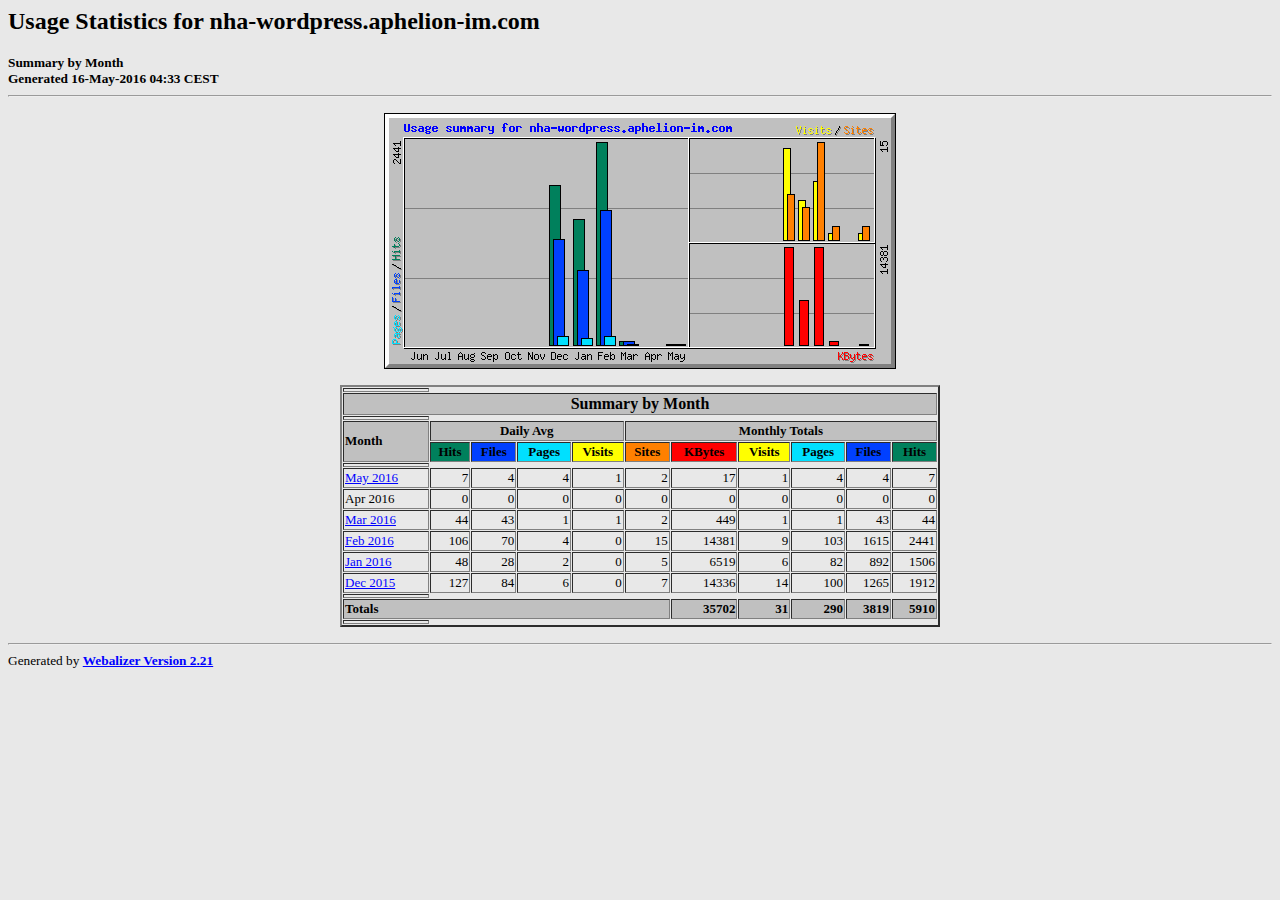
<file: nha-wordpress-v2-website-final/stats/index.html>
<!DOCTYPE HTML PUBLIC "-//W3C//DTD HTML 4.0 Transitional//EN">

<!-- Generated by The Webalizer  Ver. 2.21-02 -->
<!--                                          -->
<!-- Copyright 1997-2009  Bradford L. Barrett -->
<!--                                          -->
<!-- Distributed under the GNU GPL  Version 2 -->
<!--        Full text may be found at:        -->
<!--         http://www.webalizer.org         -->
<!--                                          -->
<!--  Give the power back to the programmers  -->
<!--   Support the Free Software Foundation   -->
<!--           (http://www.fsf.org)           -->
<!--                                          -->
<!-- *** Generated: 16-May-2016 04:33 CEST *** -->

<HTML lang="en">
<HEAD>
 <TITLE>Usage Statistics for nha-wordpress.aphelion-im.com - Summary by Month</TITLE>
</HEAD>

<BODY BGCOLOR="#E8E8E8" TEXT="#000000" LINK="#0000FF" VLINK="#FF0000">
<H2>Usage Statistics for nha-wordpress.aphelion-im.com</H2>
<SMALL><STRONG>
Summary by Month<BR>
Generated 16-May-2016 04:33 CEST<BR>
</STRONG></SMALL>
<CENTER>
<HR>
<P>
<IMG SRC="usage.png" ALT="Usage summary for nha-wordpress.aphelion-im.com" HEIGHT=256 WIDTH=512><P>
<TABLE WIDTH=600 BORDER=2 CELLSPACING=1 CELLPADDING=1>
<TR><TH HEIGHT=4></TH></TR>
<TR><TH COLSPAN=11 BGCOLOR="#C0C0C0" ALIGN=center>Summary by Month</TH></TR>
<TR><TH HEIGHT=4></TH></TR>
<TR><TH ALIGN=left ROWSPAN=2 BGCOLOR="#C0C0C0"><FONT SIZE="-1">Month</FONT></TH>
<TH ALIGN=center COLSPAN=4 BGCOLOR="#C0C0C0"><FONT SIZE="-1">Daily Avg</FONT></TH>
<TH ALIGN=center COLSPAN=6 BGCOLOR="#C0C0C0"><FONT SIZE="-1">Monthly Totals</FONT></TH></TR>
<TR><TH ALIGN=center BGCOLOR="#00805c"><FONT SIZE="-1">Hits</FONT></TH>
<TH ALIGN=center BGCOLOR="#0040ff"><FONT SIZE="-1">Files</FONT></TH>
<TH ALIGN=center BGCOLOR="#00e0ff"><FONT SIZE="-1">Pages</FONT></TH>
<TH ALIGN=center BGCOLOR="#ffff00"><FONT SIZE="-1">Visits</FONT></TH>
<TH ALIGN=center BGCOLOR="#ff8000"><FONT SIZE="-1">Sites</FONT></TH>
<TH ALIGN=center BGCOLOR="#ff0000"><FONT SIZE="-1">KBytes</FONT></TH>
<TH ALIGN=center BGCOLOR="#ffff00"><FONT SIZE="-1">Visits</FONT></TH>
<TH ALIGN=center BGCOLOR="#00e0ff"><FONT SIZE="-1">Pages</FONT></TH>
<TH ALIGN=center BGCOLOR="#0040ff"><FONT SIZE="-1">Files</FONT></TH>
<TH ALIGN=center BGCOLOR="#00805c"><FONT SIZE="-1">Hits</FONT></TH></TR>
<TR><TH HEIGHT=4></TH></TR>
<TR><TD NOWRAP><A HREF="usage_201605.html"><FONT SIZE="-1">May 2016</FONT></A></TD>
<TD ALIGN=right><FONT SIZE="-1">7</FONT></TD>
<TD ALIGN=right><FONT SIZE="-1">4</FONT></TD>
<TD ALIGN=right><FONT SIZE="-1">4</FONT></TD>
<TD ALIGN=right><FONT SIZE="-1">1</FONT></TD>
<TD ALIGN=right><FONT SIZE="-1">2</FONT></TD>
<TD ALIGN=right><FONT SIZE="-1">17</FONT></TD>
<TD ALIGN=right><FONT SIZE="-1">1</FONT></TD>
<TD ALIGN=right><FONT SIZE="-1">4</FONT></TD>
<TD ALIGN=right><FONT SIZE="-1">4</FONT></TD>
<TD ALIGN=right><FONT SIZE="-1">7</FONT></TD></TR>
<TR><TD NOWRAP><FONT SIZE="-1">Apr 2016</FONT></A></TD>
<TD ALIGN=right><FONT SIZE="-1">0</FONT></TD>
<TD ALIGN=right><FONT SIZE="-1">0</FONT></TD>
<TD ALIGN=right><FONT SIZE="-1">0</FONT></TD>
<TD ALIGN=right><FONT SIZE="-1">0</FONT></TD>
<TD ALIGN=right><FONT SIZE="-1">0</FONT></TD>
<TD ALIGN=right><FONT SIZE="-1">0</FONT></TD>
<TD ALIGN=right><FONT SIZE="-1">0</FONT></TD>
<TD ALIGN=right><FONT SIZE="-1">0</FONT></TD>
<TD ALIGN=right><FONT SIZE="-1">0</FONT></TD>
<TD ALIGN=right><FONT SIZE="-1">0</FONT></TD></TR>
<TR><TD NOWRAP><A HREF="usage_201603.html"><FONT SIZE="-1">Mar 2016</FONT></A></TD>
<TD ALIGN=right><FONT SIZE="-1">44</FONT></TD>
<TD ALIGN=right><FONT SIZE="-1">43</FONT></TD>
<TD ALIGN=right><FONT SIZE="-1">1</FONT></TD>
<TD ALIGN=right><FONT SIZE="-1">1</FONT></TD>
<TD ALIGN=right><FONT SIZE="-1">2</FONT></TD>
<TD ALIGN=right><FONT SIZE="-1">449</FONT></TD>
<TD ALIGN=right><FONT SIZE="-1">1</FONT></TD>
<TD ALIGN=right><FONT SIZE="-1">1</FONT></TD>
<TD ALIGN=right><FONT SIZE="-1">43</FONT></TD>
<TD ALIGN=right><FONT SIZE="-1">44</FONT></TD></TR>
<TR><TD NOWRAP><A HREF="usage_201602.html"><FONT SIZE="-1">Feb 2016</FONT></A></TD>
<TD ALIGN=right><FONT SIZE="-1">106</FONT></TD>
<TD ALIGN=right><FONT SIZE="-1">70</FONT></TD>
<TD ALIGN=right><FONT SIZE="-1">4</FONT></TD>
<TD ALIGN=right><FONT SIZE="-1">0</FONT></TD>
<TD ALIGN=right><FONT SIZE="-1">15</FONT></TD>
<TD ALIGN=right><FONT SIZE="-1">14381</FONT></TD>
<TD ALIGN=right><FONT SIZE="-1">9</FONT></TD>
<TD ALIGN=right><FONT SIZE="-1">103</FONT></TD>
<TD ALIGN=right><FONT SIZE="-1">1615</FONT></TD>
<TD ALIGN=right><FONT SIZE="-1">2441</FONT></TD></TR>
<TR><TD NOWRAP><A HREF="usage_201601.html"><FONT SIZE="-1">Jan 2016</FONT></A></TD>
<TD ALIGN=right><FONT SIZE="-1">48</FONT></TD>
<TD ALIGN=right><FONT SIZE="-1">28</FONT></TD>
<TD ALIGN=right><FONT SIZE="-1">2</FONT></TD>
<TD ALIGN=right><FONT SIZE="-1">0</FONT></TD>
<TD ALIGN=right><FONT SIZE="-1">5</FONT></TD>
<TD ALIGN=right><FONT SIZE="-1">6519</FONT></TD>
<TD ALIGN=right><FONT SIZE="-1">6</FONT></TD>
<TD ALIGN=right><FONT SIZE="-1">82</FONT></TD>
<TD ALIGN=right><FONT SIZE="-1">892</FONT></TD>
<TD ALIGN=right><FONT SIZE="-1">1506</FONT></TD></TR>
<TR><TD NOWRAP><A HREF="usage_201512.html"><FONT SIZE="-1">Dec 2015</FONT></A></TD>
<TD ALIGN=right><FONT SIZE="-1">127</FONT></TD>
<TD ALIGN=right><FONT SIZE="-1">84</FONT></TD>
<TD ALIGN=right><FONT SIZE="-1">6</FONT></TD>
<TD ALIGN=right><FONT SIZE="-1">0</FONT></TD>
<TD ALIGN=right><FONT SIZE="-1">7</FONT></TD>
<TD ALIGN=right><FONT SIZE="-1">14336</FONT></TD>
<TD ALIGN=right><FONT SIZE="-1">14</FONT></TD>
<TD ALIGN=right><FONT SIZE="-1">100</FONT></TD>
<TD ALIGN=right><FONT SIZE="-1">1265</FONT></TD>
<TD ALIGN=right><FONT SIZE="-1">1912</FONT></TD></TR>
<TR><TH HEIGHT=4></TH></TR>
<TR><TH BGCOLOR="#C0C0C0" COLSPAN=6 ALIGN=left><FONT SIZE="-1">Totals</FONT></TH>
<TH BGCOLOR="#C0C0C0" ALIGN=right><FONT SIZE="-1">35702</FONT></TH>
<TH BGCOLOR="#C0C0C0" ALIGN=right><FONT SIZE="-1">31</FONT></TH>
<TH BGCOLOR="#C0C0C0" ALIGN=right><FONT SIZE="-1">290</FONT></TH>
<TH BGCOLOR="#C0C0C0" ALIGN=right><FONT SIZE="-1">3819</FONT></TH>
<TH BGCOLOR="#C0C0C0" ALIGN=right><FONT SIZE="-1">5910</FONT></TH></TR>
<TR><TH HEIGHT=4></TH></TR>
</TABLE>
</CENTER>
<P>
<HR>
<TABLE WIDTH="100%" CELLPADDING=0 CELLSPACING=0 BORDER=0>
<TR>
<TD ALIGN=left VALIGN=top>
<SMALL>Generated by
<A HREF="http://www.webalizer.org/"><STRONG>Webalizer Version 2.21</STRONG></A>
</SMALL>
</TD>
</TR>
</TABLE>

<!-- Webalizer Version 2.21-02 (Mod: 13-Jan-2009) -->

</BODY>
</HTML>
</file>
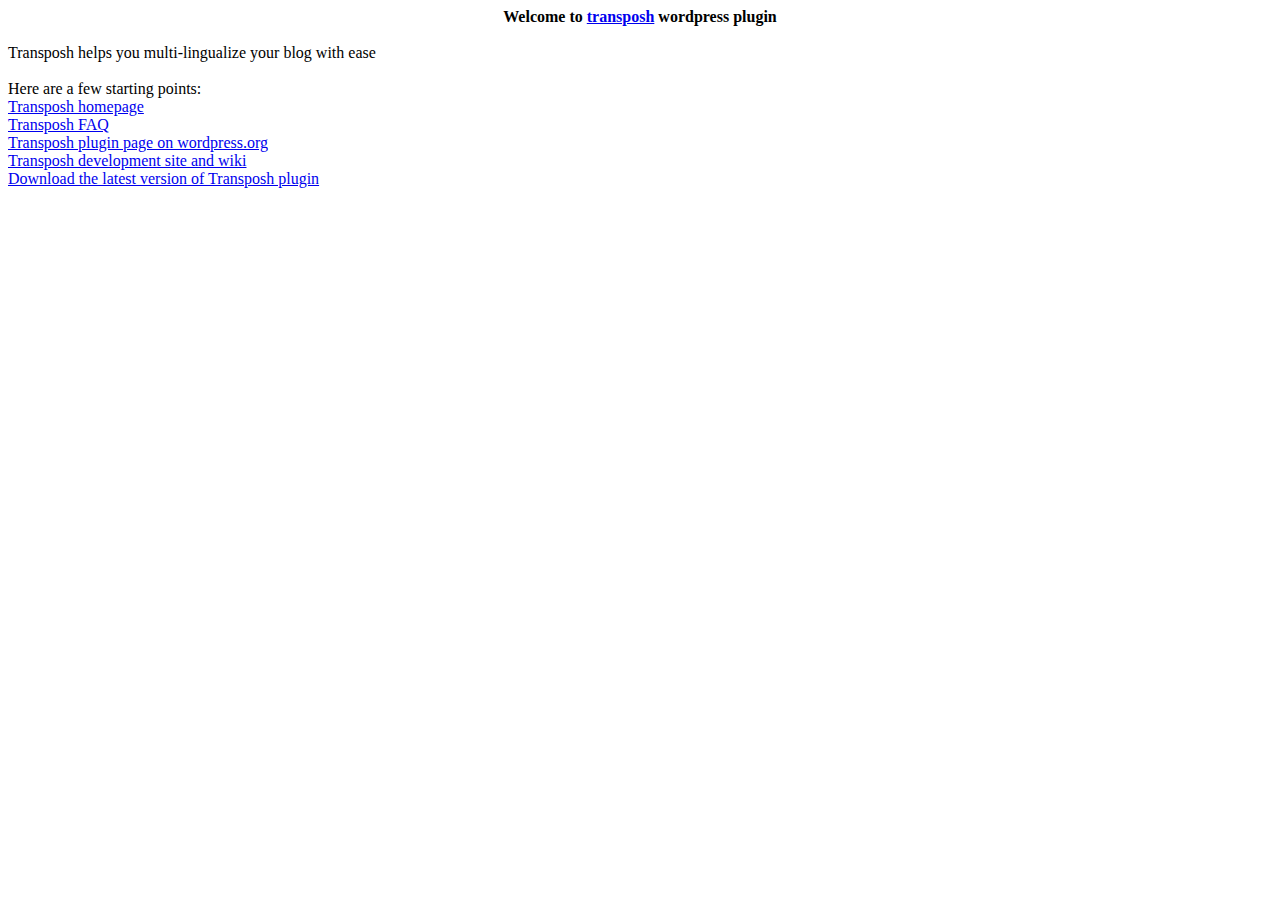
<file: nha-wordpress-v2-website-final/public_html/wp-content/plugins/transposh-translation-filter-for-wordpress/index.html>
<html>
<head>
    <title>Transposh plugin starter page</title>
</head>
<body>
	<div style="text-align: center;"><span style="font-weight: bold;">Welcome to <a href="http://transposh.org">transposh</a> wordpress plugin</span><br />
		</div><br />
        Transposh helps you multi-lingualize your blog with ease<br />
        <br />
	Here are a few starting points:<br />
	<a href="http://transposh.org">Transposh homepage</a><br />
	<a href="http://transposh.org/faq/">Transposh FAQ</a><br />
	<a href="http://wordpress.org/extend/plugins/transposh-translation-filter-for-wordpress/">Transposh plugin page on wordpress.org</a><br />
	<a href="http://trac.transposh.org">Transposh development site and wiki</a><br />
	<a href="http://wordpress.org/extend/plugins/transposh-translation-filter-for-wordpress/">Download the latest version of Transposh plugin</a>

</body>
</html>
</file>
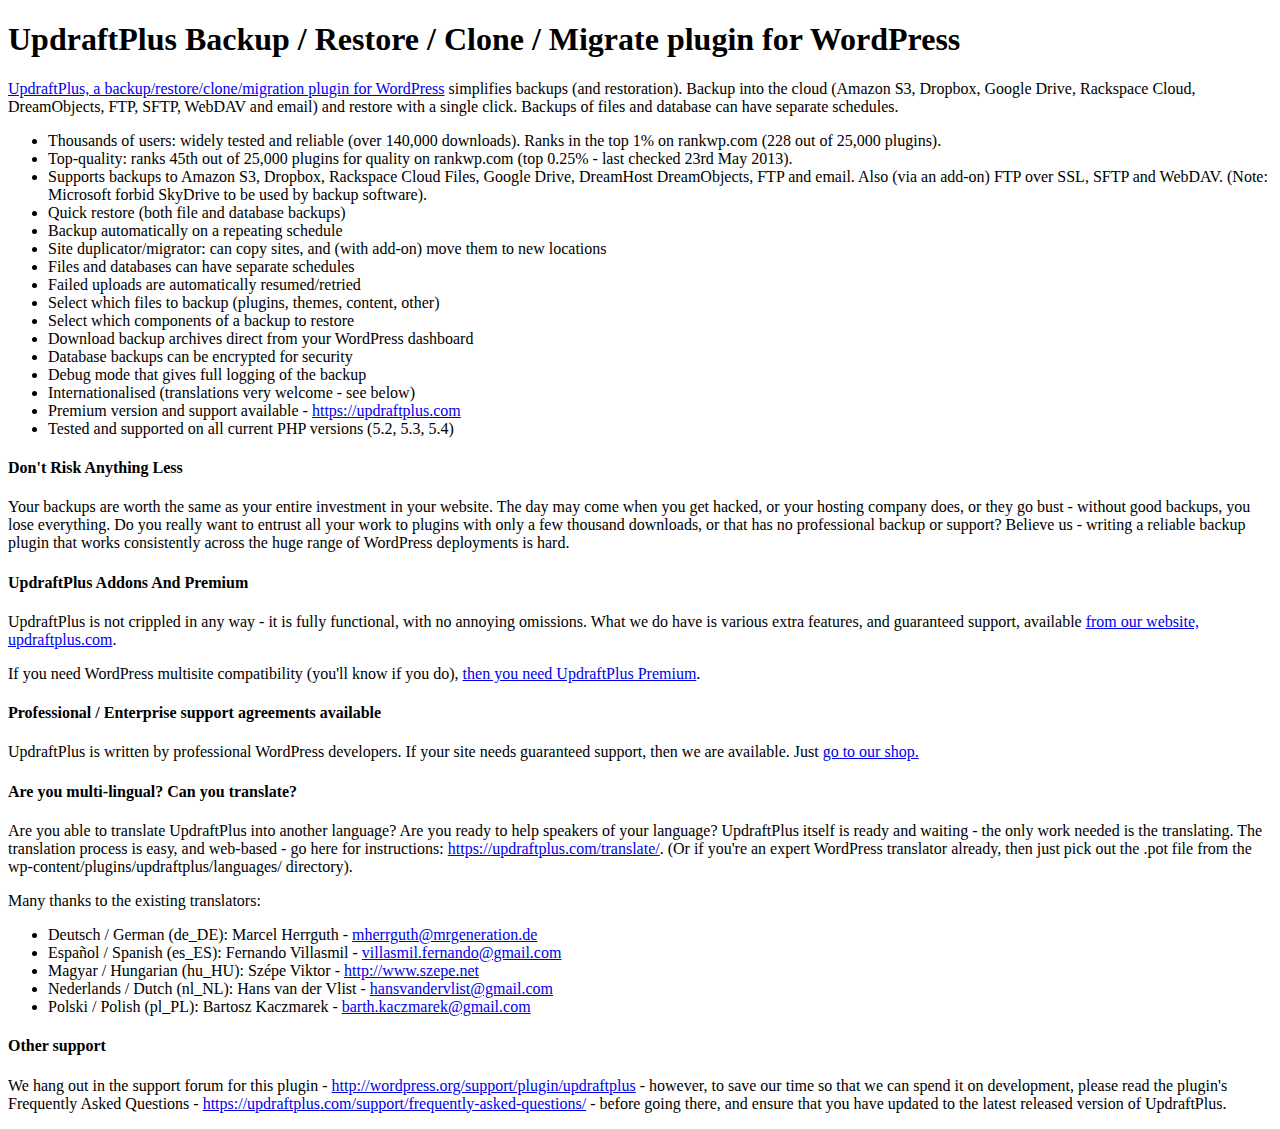
<file: nha-wordpress-v2-website-final/public_html/wp-content/plugins/updraftplus/index.html>
<!DOCTYPE HTML PUBLIC "-//W3C//DTD HTML 4.01 Transitional//EN" "http://www.w3.org/TR/html4/loose.dtd">
<html>
<head>
<meta http-equiv="Content-type" content="text/html;charset=UTF-8">
<title>UpdraftPlus backup/restore/clone/migrate for WordPress</title>
</head>
<body>

<h1>UpdraftPlus Backup / Restore / Clone / Migrate plugin for WordPress</h1>

<div class="block-content"><p><a href="https://updraftplus.com" rel="nofollow">UpdraftPlus, a backup/restore/clone/migration plugin for WordPress</a> simplifies backups (and restoration). Backup into the cloud (Amazon S3, Dropbox, Google Drive, Rackspace Cloud, DreamObjects, FTP, SFTP, WebDAV and email) and restore with a single click. Backups of files and database can have separate schedules.</p>

<ul>
<li>Thousands of users: widely tested and reliable (over 140,000 downloads). Ranks in the top 1% on rankwp.com (228 out of 25,000 plugins).</li>
<li>Top-quality: ranks 45th out of 25,000 plugins for quality on rankwp.com (top 0.25% - last checked 23rd May 2013).</li>
<li>Supports backups to Amazon S3, Dropbox, Rackspace Cloud Files, Google Drive, DreamHost DreamObjects, FTP and email. Also (via an add-on) FTP over SSL, SFTP and WebDAV. (Note: Microsoft forbid SkyDrive to be used by backup software).  </li>
<li>Quick restore (both file and database backups)</li>
<li>Backup automatically on a repeating schedule</li>
<li>Site duplicator/migrator: can copy sites, and (with add-on) move them to new locations</li>
<li>Files and databases can have separate schedules</li>
<li>Failed uploads are automatically resumed/retried</li>
<li>Select which files to backup (plugins, themes, content, other)</li>
<li>Select which components of a backup to restore</li>
<li>Download backup archives direct from your WordPress dashboard</li>
<li>Database backups can be encrypted for security</li>
<li>Debug mode that gives full logging of the backup</li>
<li>Internationalised (translations very welcome - see below)</li>
<li>Premium version and support available - <a href="https://updraftplus.com" rel="nofollow">https://updraftplus.com</a></li>
<li>Tested and supported on all current PHP versions (5.2, 5.3, 5.4)</li>
</ul>

<h4>Don't Risk Anything Less</h4>

<p>Your backups are worth the same as your entire investment in your website. The day may come when you get hacked, or your hosting company does, or they go bust - without good backups, you lose everything. Do you really want to entrust all your work to plugins with only a few thousand downloads, or that has no professional backup or support? Believe us - writing a reliable backup plugin that works consistently across the huge range of WordPress deployments is hard.</p>

<h4>UpdraftPlus Addons And Premium</h4>

<p>UpdraftPlus is not crippled in any way - it is fully functional, with no annoying omissions. What we do have is various extra features, and guaranteed support, available <a href="https://updraftplus.com/" rel="nofollow">from our website, updraftplus.com</a>.</p>

<p>If you need WordPress multisite compatibility (you'll know if you do), <a href="https://updraftplus.com/shop/" rel="nofollow">then you need UpdraftPlus Premium</a>.</p>

<h4>Professional / Enterprise support agreements available</h4>

<p>UpdraftPlus is written by professional WordPress developers. If your site needs guaranteed support, then we are available. Just  <a href="https://updraftplus.com/shop/" rel="nofollow">go to our shop.</a></p>

<h4>Are you multi-lingual? Can you translate?</h4>

<p>Are you able to translate UpdraftPlus into another language? Are you ready to help speakers of your language? UpdraftPlus itself is ready and waiting - the only work needed is the translating. The translation process is easy, and web-based - go here for instructions: <a href="https://updraftplus.com/translate/" rel="nofollow">https://updraftplus.com/translate/</a>. (Or if you're an expert WordPress translator already, then just pick out the .pot file from the wp-content/plugins/updraftplus/languages/ directory).</p>

<p>Many thanks to the existing translators:</p>

<ul>
<li>Deutsch / German (de_DE): Marcel Herrguth - <a href="mailto:mherrguth@mrgeneration.de" rel="nofollow">mherrguth@mrgeneration.de</a></li>
<li>Español / Spanish (es_ES): Fernando Villasmil - <a href="mailto:villasmil.fernando@gmail.com" rel="nofollow">villasmil.fernando@gmail.com</a></li>
<li>Magyar / Hungarian (hu_HU): Szépe Viktor - <a href="http://www.szepe.net" rel="nofollow">http://www.szepe.net</a></li>
<li>Nederlands / Dutch (nl_NL): Hans van der Vlist - <a href="mailto:hansvandervlist@gmail.com" rel="nofollow">hansvandervlist@gmail.com</a></li>
<li>Polski / Polish (pl_PL): Bartosz Kaczmarek - <a href="mailto:barth.kaczmarek@gmail.com" rel="nofollow">barth.kaczmarek@gmail.com</a></li>
</ul>

<h4>Other support</h4>

<p>We hang out in the support forum for this plugin - <a href="http://wordpress.org/support/plugin/updraftplus" rel="nofollow">http://wordpress.org/support/plugin/updraftplus</a> - however, to save our time so that we can spend it on development, please read the plugin's Frequently Asked Questions - <a href="https://updraftplus.com/support/frequently-asked-questions/" rel="nofollow">https://updraftplus.com/support/frequently-asked-questions/</a> - before going there, and ensure that you have updated to the latest released version of UpdraftPlus.</p>

</div>

</body>
</html>
</file>
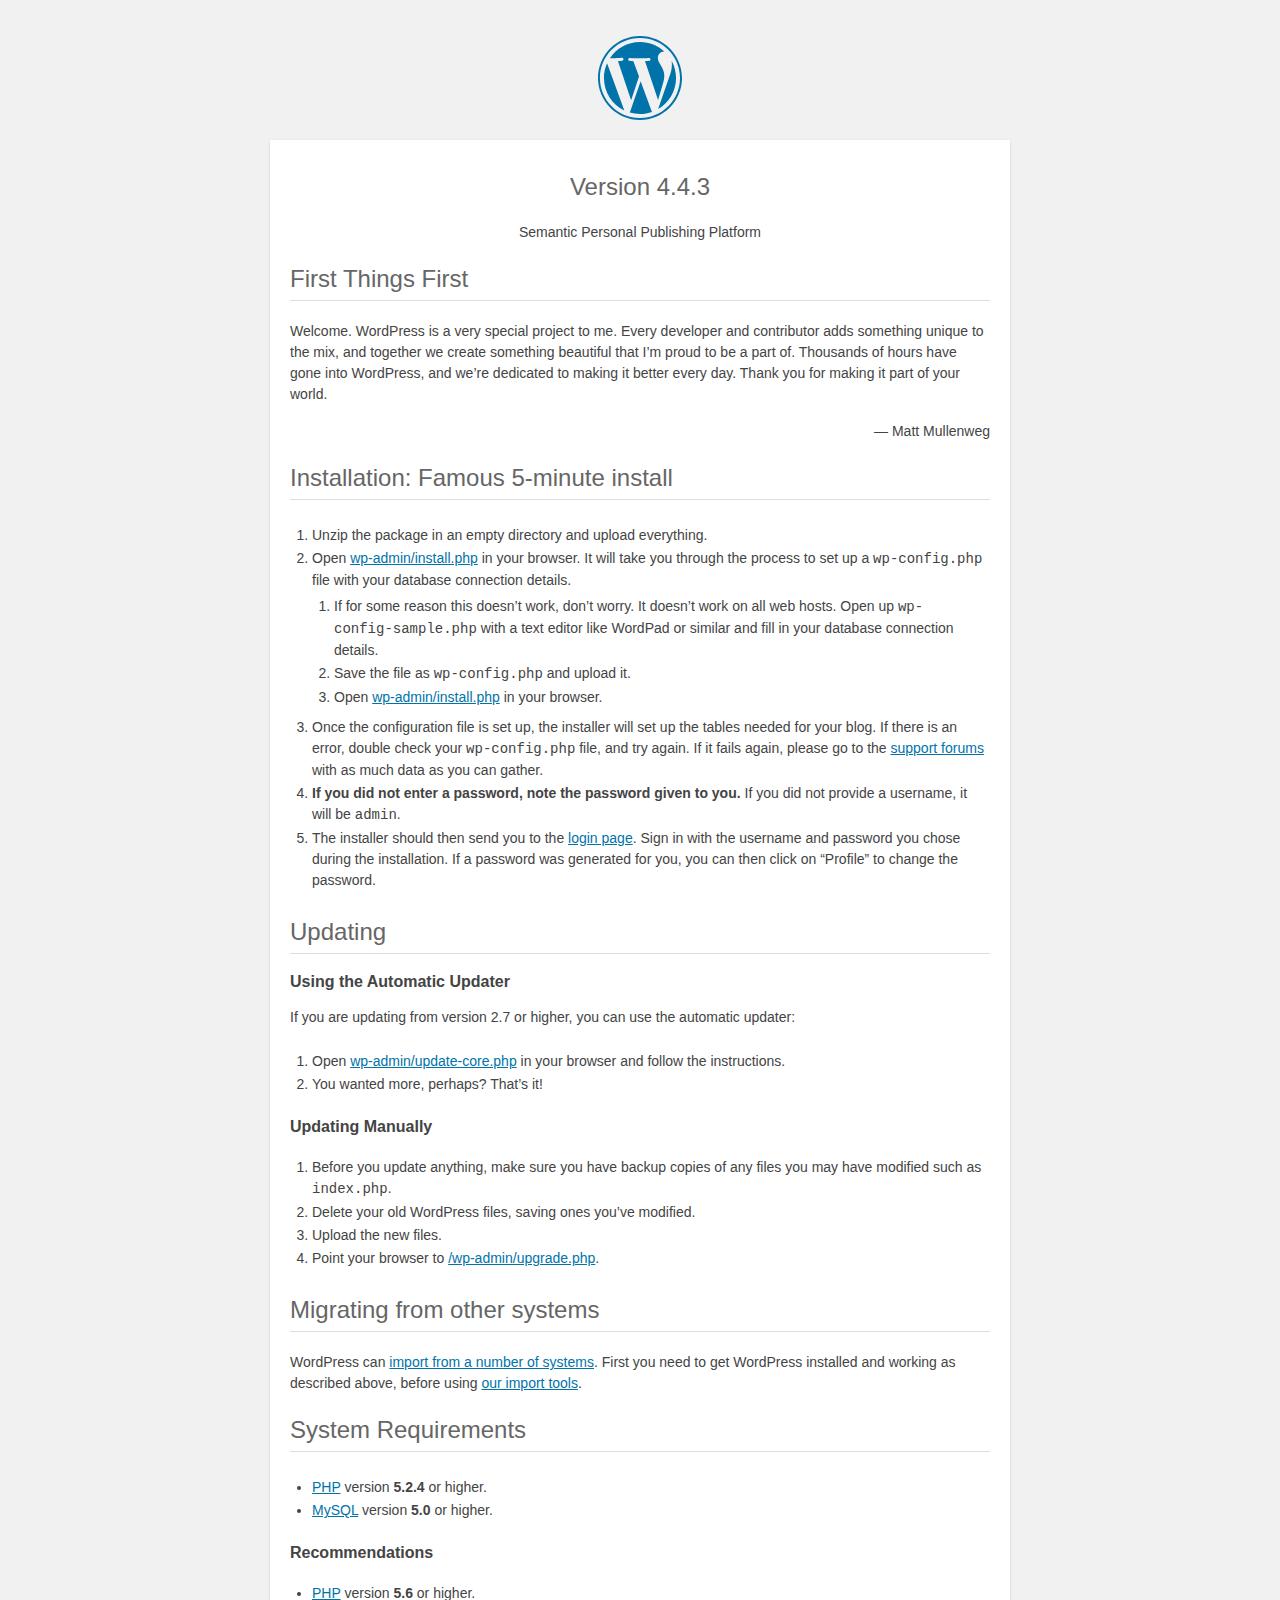
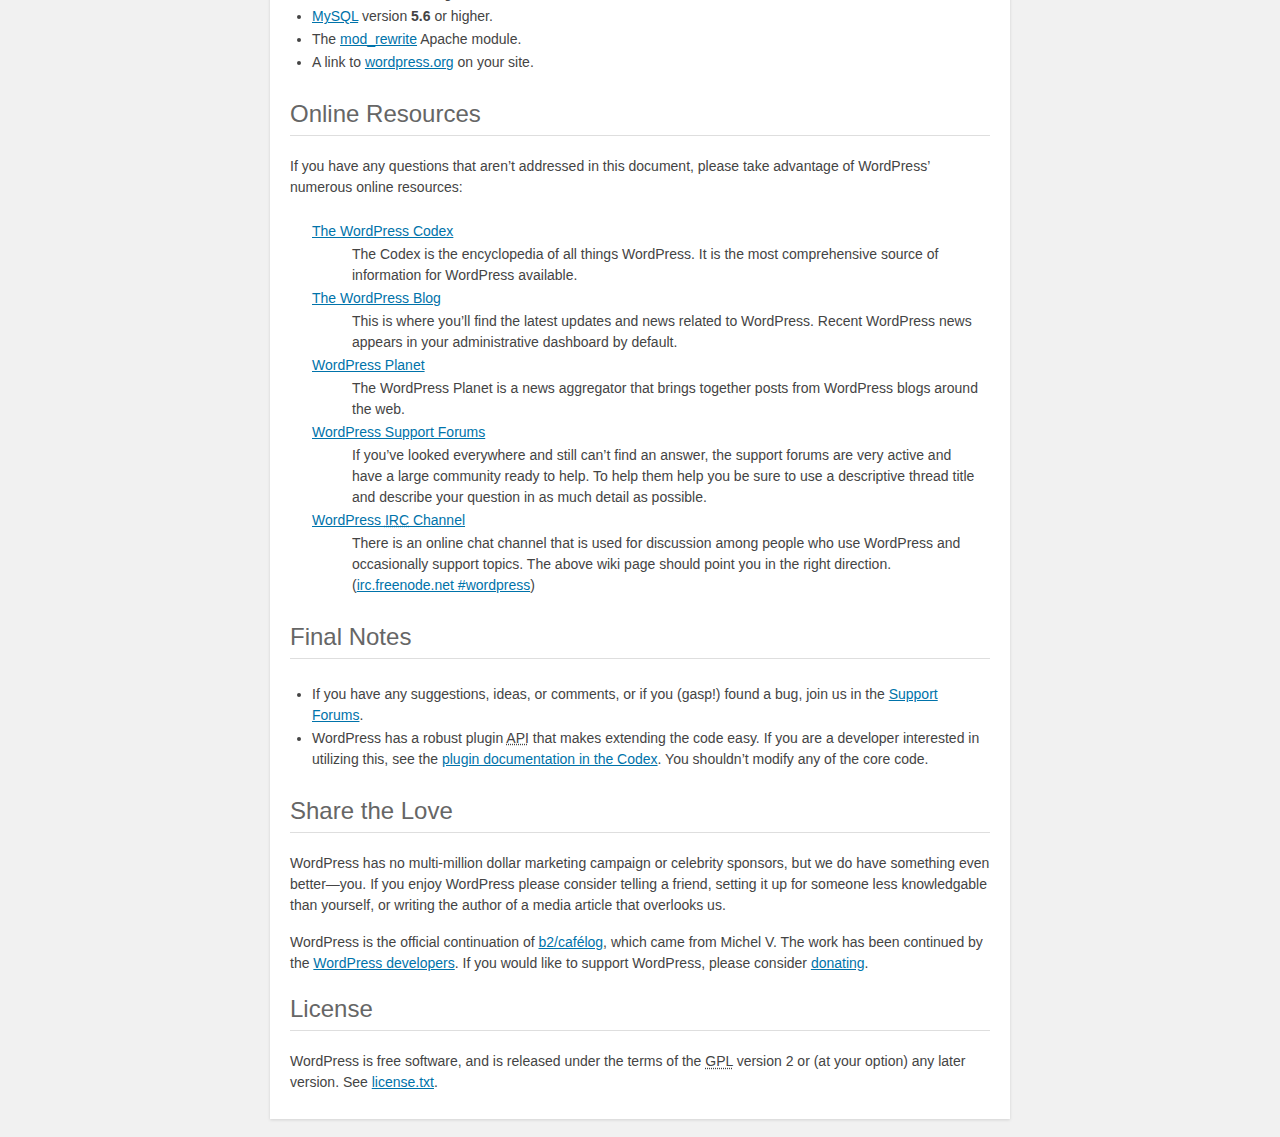
<file: nha-wordpress-v2-website-final/public_html/readme.html>
<!DOCTYPE html>
<html>
<head>
	<meta name="viewport" content="width=device-width" />
	<meta http-equiv="Content-Type" content="text/html; charset=utf-8" />
	<title>WordPress &#8250; ReadMe</title>
	<link rel="stylesheet" href="wp-admin/css/install.css?ver=20100228" type="text/css" />
</head>
<body>
<h1 id="logo">
	<a href="https://wordpress.org/"><img alt="WordPress" src="wp-admin/images/wordpress-logo.png" /></a>
	<br /> Version 4.4.3
</h1>
<p style="text-align: center">Semantic Personal Publishing Platform</p>

<h2>First Things First</h2>
<p>Welcome. WordPress is a very special project to me. Every developer and contributor adds something unique to the mix, and together we create something beautiful that I&#8217;m proud to be a part of. Thousands of hours have gone into WordPress, and we&#8217;re dedicated to making it better every day. Thank you for making it part of your world.</p>
<p style="text-align: right">&#8212; Matt Mullenweg</p>

<h2>Installation: Famous 5-minute install</h2>
<ol>
	<li>Unzip the package in an empty directory and upload everything.</li>
	<li>Open <span class="file"><a href="wp-admin/install.php">wp-admin/install.php</a></span> in your browser. It will take you through the process to set up a <code>wp-config.php</code> file with your database connection details.
		<ol>
			<li>If for some reason this doesn&#8217;t work, don&#8217;t worry. It doesn&#8217;t work on all web hosts. Open up <code>wp-config-sample.php</code> with a text editor like WordPad or similar and fill in your database connection details.</li>
			<li>Save the file as <code>wp-config.php</code> and upload it.</li>
			<li>Open <span class="file"><a href="wp-admin/install.php">wp-admin/install.php</a></span> in your browser.</li>
		</ol>
	</li>
	<li>Once the configuration file is set up, the installer will set up the tables needed for your blog. If there is an error, double check your <code>wp-config.php</code> file, and try again. If it fails again, please go to the <a href="https://wordpress.org/support/" title="WordPress support">support forums</a> with as much data as you can gather.</li>
	<li><strong>If you did not enter a password, note the password given to you.</strong> If you did not provide a username, it will be <code>admin</code>.</li>
	<li>The installer should then send you to the <a href="wp-login.php">login page</a>. Sign in with the username and password you chose during the installation. If a password was generated for you, you can then click on &#8220;Profile&#8221; to change the password.</li>
</ol>

<h2>Updating</h2>
<h3>Using the Automatic Updater</h3>
<p>If you are updating from version 2.7 or higher, you can use the automatic updater:</p>
<ol>
	<li>Open <span class="file"><a href="wp-admin/update-core.php">wp-admin/update-core.php</a></span> in your browser and follow the instructions.</li>
	<li>You wanted more, perhaps? That&#8217;s it!</li>
</ol>

<h3>Updating Manually</h3>
<ol>
	<li>Before you update anything, make sure you have backup copies of any files you may have modified such as <code>index.php</code>.</li>
	<li>Delete your old WordPress files, saving ones you&#8217;ve modified.</li>
	<li>Upload the new files.</li>
	<li>Point your browser to <span class="file"><a href="wp-admin/upgrade.php">/wp-admin/upgrade.php</a>.</span></li>
</ol>

<h2>Migrating from other systems</h2>
<p>WordPress can <a href="https://codex.wordpress.org/Importing_Content">import from a number of systems</a>. First you need to get WordPress installed and working as described above, before using <a href="wp-admin/import.php" title="Import to WordPress">our import tools</a>.</p>

<h2>System Requirements</h2>
<ul>
	<li><a href="http://php.net/">PHP</a> version <strong>5.2.4</strong> or higher.</li>
	<li><a href="http://www.mysql.com/">MySQL</a> version <strong>5.0</strong> or higher.</li>
</ul>

<h3>Recommendations</h3>
<ul>
	<li><a href="http://php.net/">PHP</a> version <strong>5.6</strong> or higher.</li>
	<li><a href="http://www.mysql.com/">MySQL</a> version <strong>5.6</strong> or higher.</li>
	<li>The <a href="http://httpd.apache.org/docs/2.2/mod/mod_rewrite.html">mod_rewrite</a> Apache module.</li>
	<li>A link to <a href="https://wordpress.org/">wordpress.org</a> on your site.</li>
</ul>

<h2>Online Resources</h2>
<p>If you have any questions that aren&#8217;t addressed in this document, please take advantage of WordPress&#8217; numerous online resources:</p>
<dl>
	<dt><a href="https://codex.wordpress.org/">The WordPress Codex</a></dt>
		<dd>The Codex is the encyclopedia of all things WordPress. It is the most comprehensive source of information for WordPress available.</dd>
	<dt><a href="https://wordpress.org/news/">The WordPress Blog</a></dt>
		<dd>This is where you&#8217;ll find the latest updates and news related to WordPress. Recent WordPress news appears in your administrative dashboard by default.</dd>
	<dt><a href="https://planet.wordpress.org/">WordPress Planet</a></dt>
		<dd>The WordPress Planet is a news aggregator that brings together posts from WordPress blogs around the web.</dd>
	<dt><a href="https://wordpress.org/support/">WordPress Support Forums</a></dt>
		<dd>If you&#8217;ve looked everywhere and still can&#8217;t find an answer, the support forums are very active and have a large community ready to help. To help them help you be sure to use a descriptive thread title and describe your question in as much detail as possible.</dd>
	<dt><a href="https://codex.wordpress.org/IRC">WordPress <abbr title="Internet Relay Chat">IRC</abbr> Channel</a></dt>
		<dd>There is an online chat channel that is used for discussion among people who use WordPress and occasionally support topics. The above wiki page should point you in the right direction. (<a href="irc://irc.freenode.net/wordpress">irc.freenode.net #wordpress</a>)</dd>
</dl>

<h2>Final Notes</h2>
<ul>
	<li>If you have any suggestions, ideas, or comments, or if you (gasp!) found a bug, join us in the <a href="https://wordpress.org/support/">Support Forums</a>.</li>
	<li>WordPress has a robust plugin <abbr title="application programming interface">API</abbr> that makes extending the code easy. If you are a developer interested in utilizing this, see the <a href="https://codex.wordpress.org/Plugin_API" title="WordPress plugin API">plugin documentation in the Codex</a>. You shouldn&#8217;t modify any of the core code.</li>
</ul>

<h2>Share the Love</h2>
<p>WordPress has no multi-million dollar marketing campaign or celebrity sponsors, but we do have something even better&#8212;you. If you enjoy WordPress please consider telling a friend, setting it up for someone less knowledgable than yourself, or writing the author of a media article that overlooks us.</p>

<p>WordPress is the official continuation of <a href="http://cafelog.com/">b2/caf&#233;log</a>, which came from Michel V. The work has been continued by the <a href="https://wordpress.org/about/">WordPress developers</a>. If you would like to support WordPress, please consider <a href="https://wordpress.org/donate/" title="Donate to WordPress">donating</a>.</p>

<h2>License</h2>
<p>WordPress is free software, and is released under the terms of the <abbr title="GNU General Public License">GPL</abbr> version 2 or (at your option) any later version. See <a href="license.txt">license.txt</a>.</p>

</body>
</html>
</file>
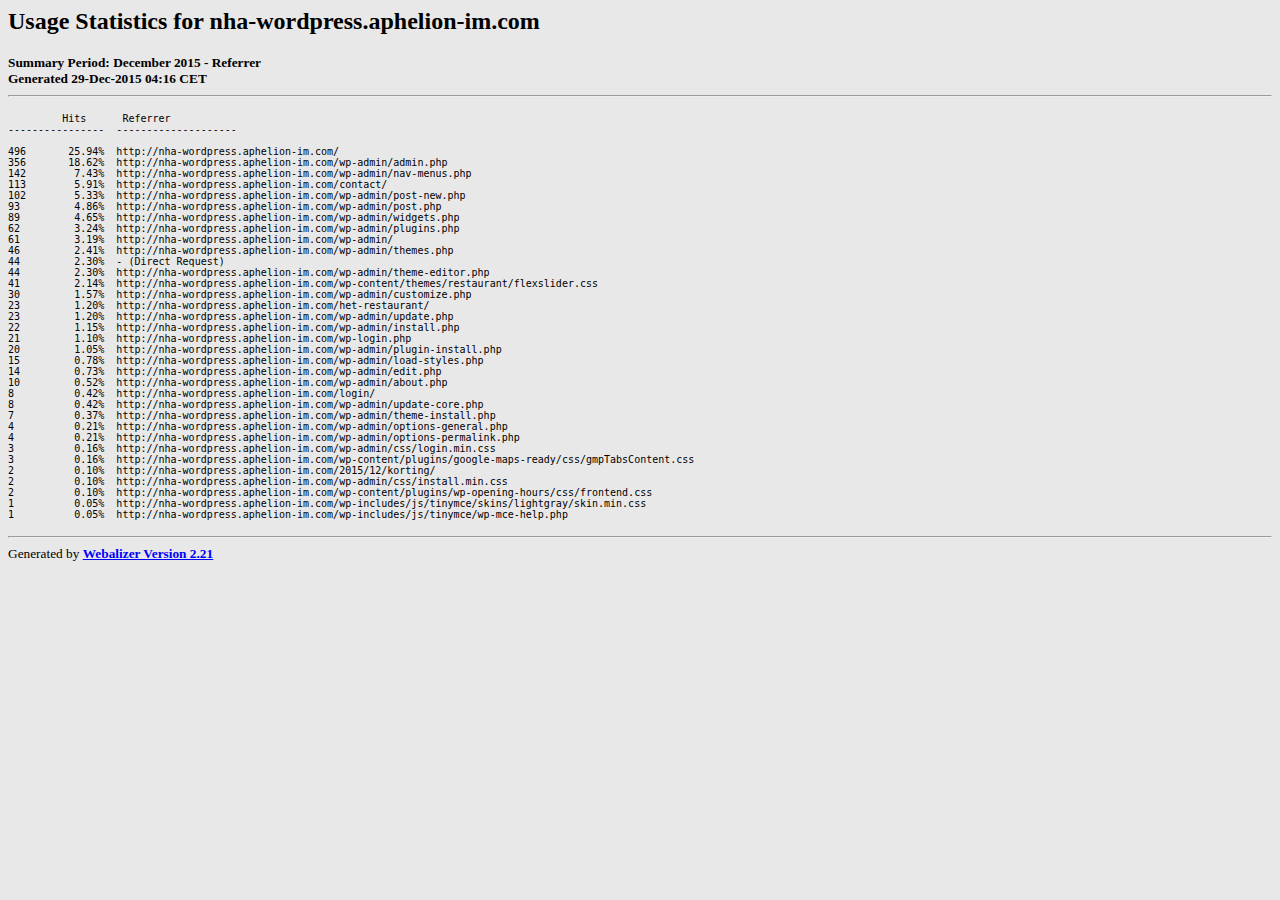
<file: nha-wordpress-v2-website-final/stats/ref_201512.html>
<!DOCTYPE HTML PUBLIC "-//W3C//DTD HTML 4.0 Transitional//EN">

<!-- Generated by The Webalizer  Ver. 2.21-02 -->
<!--                                          -->
<!-- Copyright 1997-2009  Bradford L. Barrett -->
<!--                                          -->
<!-- Distributed under the GNU GPL  Version 2 -->
<!--        Full text may be found at:        -->
<!--         http://www.webalizer.org         -->
<!--                                          -->
<!--  Give the power back to the programmers  -->
<!--   Support the Free Software Foundation   -->
<!--           (http://www.fsf.org)           -->
<!--                                          -->
<!-- *** Generated: 29-Dec-2015 04:16 CET *** -->

<HTML lang="en">
<HEAD>
 <TITLE>Usage Statistics for nha-wordpress.aphelion-im.com - December 2015 - Referrer</TITLE>
</HEAD>

<BODY BGCOLOR="#E8E8E8" TEXT="#000000" LINK="#0000FF" VLINK="#FF0000">
<H2>Usage Statistics for nha-wordpress.aphelion-im.com</H2>
<SMALL><STRONG>
Summary Period: December 2015 - Referrer<BR>
Generated 29-Dec-2015 04:16 CET<BR>
</STRONG></SMALL>
<CENTER>
<HR>
<P>
<FONT SIZE="-1"></CENTER><PRE>
         Hits      Referrer
----------------  --------------------

496       25.94%  http://nha-wordpress.aphelion-im.com/
356       18.62%  http://nha-wordpress.aphelion-im.com/wp-admin/admin.php
142        7.43%  http://nha-wordpress.aphelion-im.com/wp-admin/nav-menus.php
113        5.91%  http://nha-wordpress.aphelion-im.com/contact/
102        5.33%  http://nha-wordpress.aphelion-im.com/wp-admin/post-new.php
93         4.86%  http://nha-wordpress.aphelion-im.com/wp-admin/post.php
89         4.65%  http://nha-wordpress.aphelion-im.com/wp-admin/widgets.php
62         3.24%  http://nha-wordpress.aphelion-im.com/wp-admin/plugins.php
61         3.19%  http://nha-wordpress.aphelion-im.com/wp-admin/
46         2.41%  http://nha-wordpress.aphelion-im.com/wp-admin/themes.php
44         2.30%  - (Direct Request)
44         2.30%  http://nha-wordpress.aphelion-im.com/wp-admin/theme-editor.php
41         2.14%  http://nha-wordpress.aphelion-im.com/wp-content/themes/restaurant/flexslider.css
30         1.57%  http://nha-wordpress.aphelion-im.com/wp-admin/customize.php
23         1.20%  http://nha-wordpress.aphelion-im.com/het-restaurant/
23         1.20%  http://nha-wordpress.aphelion-im.com/wp-admin/update.php
22         1.15%  http://nha-wordpress.aphelion-im.com/wp-admin/install.php
21         1.10%  http://nha-wordpress.aphelion-im.com/wp-login.php
20         1.05%  http://nha-wordpress.aphelion-im.com/wp-admin/plugin-install.php
15         0.78%  http://nha-wordpress.aphelion-im.com/wp-admin/load-styles.php
14         0.73%  http://nha-wordpress.aphelion-im.com/wp-admin/edit.php
10         0.52%  http://nha-wordpress.aphelion-im.com/wp-admin/about.php
8          0.42%  http://nha-wordpress.aphelion-im.com/login/
8          0.42%  http://nha-wordpress.aphelion-im.com/wp-admin/update-core.php
7          0.37%  http://nha-wordpress.aphelion-im.com/wp-admin/theme-install.php
4          0.21%  http://nha-wordpress.aphelion-im.com/wp-admin/options-general.php
4          0.21%  http://nha-wordpress.aphelion-im.com/wp-admin/options-permalink.php
3          0.16%  http://nha-wordpress.aphelion-im.com/wp-admin/css/login.min.css
3          0.16%  http://nha-wordpress.aphelion-im.com/wp-content/plugins/google-maps-ready/css/gmpTabsContent.css
2          0.10%  http://nha-wordpress.aphelion-im.com/2015/12/korting/
2          0.10%  http://nha-wordpress.aphelion-im.com/wp-admin/css/install.min.css
2          0.10%  http://nha-wordpress.aphelion-im.com/wp-content/plugins/wp-opening-hours/css/frontend.css
1          0.05%  http://nha-wordpress.aphelion-im.com/wp-includes/js/tinymce/skins/lightgray/skin.min.css
1          0.05%  http://nha-wordpress.aphelion-im.com/wp-includes/js/tinymce/wp-mce-help.php
</PRE></FONT>
</CENTER>
<P>
<HR>
<TABLE WIDTH="100%" CELLPADDING=0 CELLSPACING=0 BORDER=0>
<TR>
<TD ALIGN=left VALIGN=top>
<SMALL>Generated by
<A HREF="http://www.webalizer.org/"><STRONG>Webalizer Version 2.21</STRONG></A>
</SMALL>
</TD>
</TR>
</TABLE>

<!-- Webalizer Version 2.21-02 (Mod: 13-Jan-2009) -->

</BODY>
</HTML>
</file>
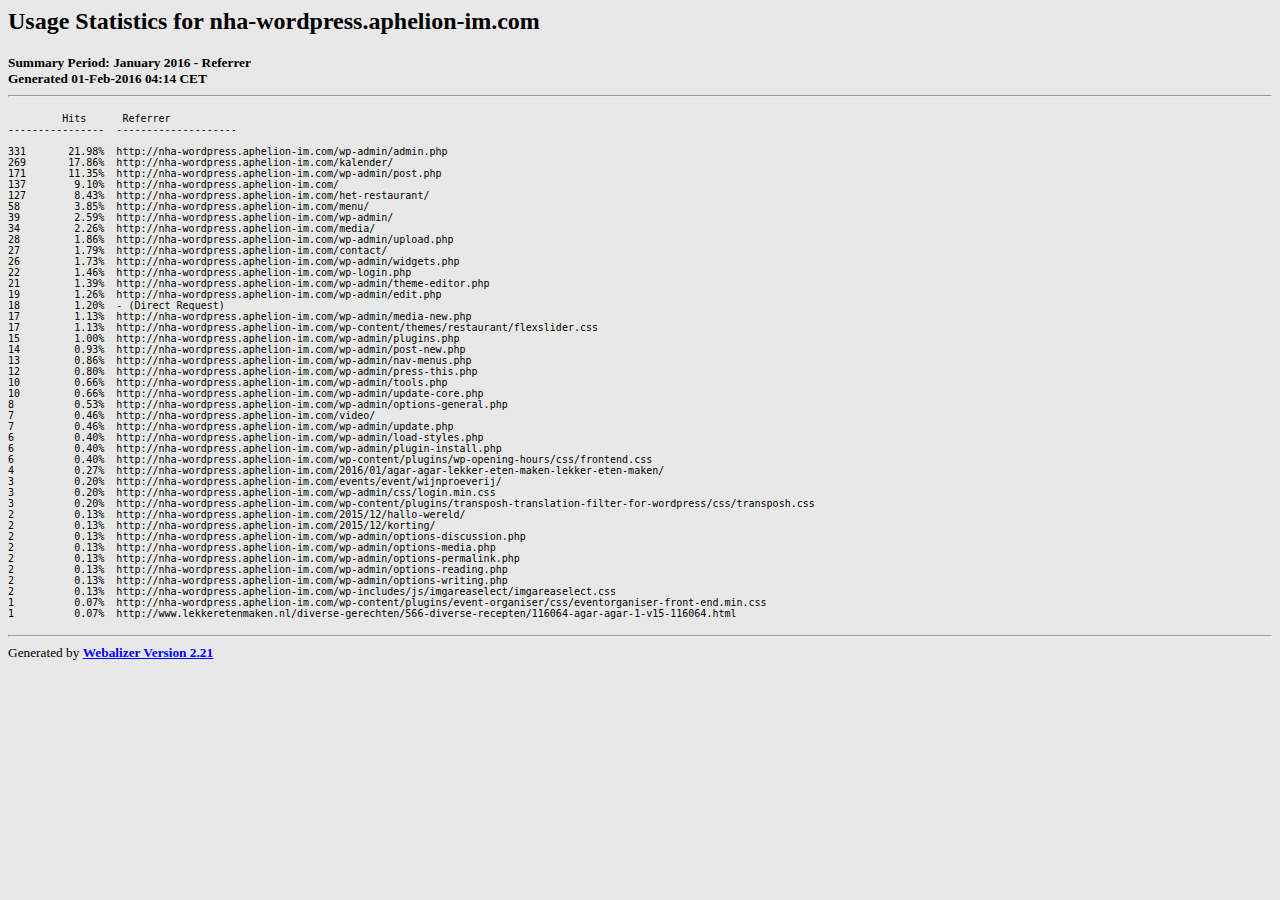
<file: nha-wordpress-v2-website-final/stats/ref_201601.html>
<!DOCTYPE HTML PUBLIC "-//W3C//DTD HTML 4.0 Transitional//EN">

<!-- Generated by The Webalizer  Ver. 2.21-02 -->
<!--                                          -->
<!-- Copyright 1997-2009  Bradford L. Barrett -->
<!--                                          -->
<!-- Distributed under the GNU GPL  Version 2 -->
<!--        Full text may be found at:        -->
<!--         http://www.webalizer.org         -->
<!--                                          -->
<!--  Give the power back to the programmers  -->
<!--   Support the Free Software Foundation   -->
<!--           (http://www.fsf.org)           -->
<!--                                          -->
<!-- *** Generated: 01-Feb-2016 04:14 CET *** -->

<HTML lang="en">
<HEAD>
 <TITLE>Usage Statistics for nha-wordpress.aphelion-im.com - January 2016 - Referrer</TITLE>
</HEAD>

<BODY BGCOLOR="#E8E8E8" TEXT="#000000" LINK="#0000FF" VLINK="#FF0000">
<H2>Usage Statistics for nha-wordpress.aphelion-im.com</H2>
<SMALL><STRONG>
Summary Period: January 2016 - Referrer<BR>
Generated 01-Feb-2016 04:14 CET<BR>
</STRONG></SMALL>
<CENTER>
<HR>
<P>
<FONT SIZE="-1"></CENTER><PRE>
         Hits      Referrer
----------------  --------------------

331       21.98%  http://nha-wordpress.aphelion-im.com/wp-admin/admin.php
269       17.86%  http://nha-wordpress.aphelion-im.com/kalender/
171       11.35%  http://nha-wordpress.aphelion-im.com/wp-admin/post.php
137        9.10%  http://nha-wordpress.aphelion-im.com/
127        8.43%  http://nha-wordpress.aphelion-im.com/het-restaurant/
58         3.85%  http://nha-wordpress.aphelion-im.com/menu/
39         2.59%  http://nha-wordpress.aphelion-im.com/wp-admin/
34         2.26%  http://nha-wordpress.aphelion-im.com/media/
28         1.86%  http://nha-wordpress.aphelion-im.com/wp-admin/upload.php
27         1.79%  http://nha-wordpress.aphelion-im.com/contact/
26         1.73%  http://nha-wordpress.aphelion-im.com/wp-admin/widgets.php
22         1.46%  http://nha-wordpress.aphelion-im.com/wp-login.php
21         1.39%  http://nha-wordpress.aphelion-im.com/wp-admin/theme-editor.php
19         1.26%  http://nha-wordpress.aphelion-im.com/wp-admin/edit.php
18         1.20%  - (Direct Request)
17         1.13%  http://nha-wordpress.aphelion-im.com/wp-admin/media-new.php
17         1.13%  http://nha-wordpress.aphelion-im.com/wp-content/themes/restaurant/flexslider.css
15         1.00%  http://nha-wordpress.aphelion-im.com/wp-admin/plugins.php
14         0.93%  http://nha-wordpress.aphelion-im.com/wp-admin/post-new.php
13         0.86%  http://nha-wordpress.aphelion-im.com/wp-admin/nav-menus.php
12         0.80%  http://nha-wordpress.aphelion-im.com/wp-admin/press-this.php
10         0.66%  http://nha-wordpress.aphelion-im.com/wp-admin/tools.php
10         0.66%  http://nha-wordpress.aphelion-im.com/wp-admin/update-core.php
8          0.53%  http://nha-wordpress.aphelion-im.com/wp-admin/options-general.php
7          0.46%  http://nha-wordpress.aphelion-im.com/video/
7          0.46%  http://nha-wordpress.aphelion-im.com/wp-admin/update.php
6          0.40%  http://nha-wordpress.aphelion-im.com/wp-admin/load-styles.php
6          0.40%  http://nha-wordpress.aphelion-im.com/wp-admin/plugin-install.php
6          0.40%  http://nha-wordpress.aphelion-im.com/wp-content/plugins/wp-opening-hours/css/frontend.css
4          0.27%  http://nha-wordpress.aphelion-im.com/2016/01/agar-agar-lekker-eten-maken-lekker-eten-maken/
3          0.20%  http://nha-wordpress.aphelion-im.com/events/event/wijnproeverij/
3          0.20%  http://nha-wordpress.aphelion-im.com/wp-admin/css/login.min.css
3          0.20%  http://nha-wordpress.aphelion-im.com/wp-content/plugins/transposh-translation-filter-for-wordpress/css/transposh.css
2          0.13%  http://nha-wordpress.aphelion-im.com/2015/12/hallo-wereld/
2          0.13%  http://nha-wordpress.aphelion-im.com/2015/12/korting/
2          0.13%  http://nha-wordpress.aphelion-im.com/wp-admin/options-discussion.php
2          0.13%  http://nha-wordpress.aphelion-im.com/wp-admin/options-media.php
2          0.13%  http://nha-wordpress.aphelion-im.com/wp-admin/options-permalink.php
2          0.13%  http://nha-wordpress.aphelion-im.com/wp-admin/options-reading.php
2          0.13%  http://nha-wordpress.aphelion-im.com/wp-admin/options-writing.php
2          0.13%  http://nha-wordpress.aphelion-im.com/wp-includes/js/imgareaselect/imgareaselect.css
1          0.07%  http://nha-wordpress.aphelion-im.com/wp-content/plugins/event-organiser/css/eventorganiser-front-end.min.css
1          0.07%  http://www.lekkeretenmaken.nl/diverse-gerechten/566-diverse-recepten/116064-agar-agar-1-v15-116064.html
</PRE></FONT>
</CENTER>
<P>
<HR>
<TABLE WIDTH="100%" CELLPADDING=0 CELLSPACING=0 BORDER=0>
<TR>
<TD ALIGN=left VALIGN=top>
<SMALL>Generated by
<A HREF="http://www.webalizer.org/"><STRONG>Webalizer Version 2.21</STRONG></A>
</SMALL>
</TD>
</TR>
</TABLE>

<!-- Webalizer Version 2.21-02 (Mod: 13-Jan-2009) -->

</BODY>
</HTML>
</file>
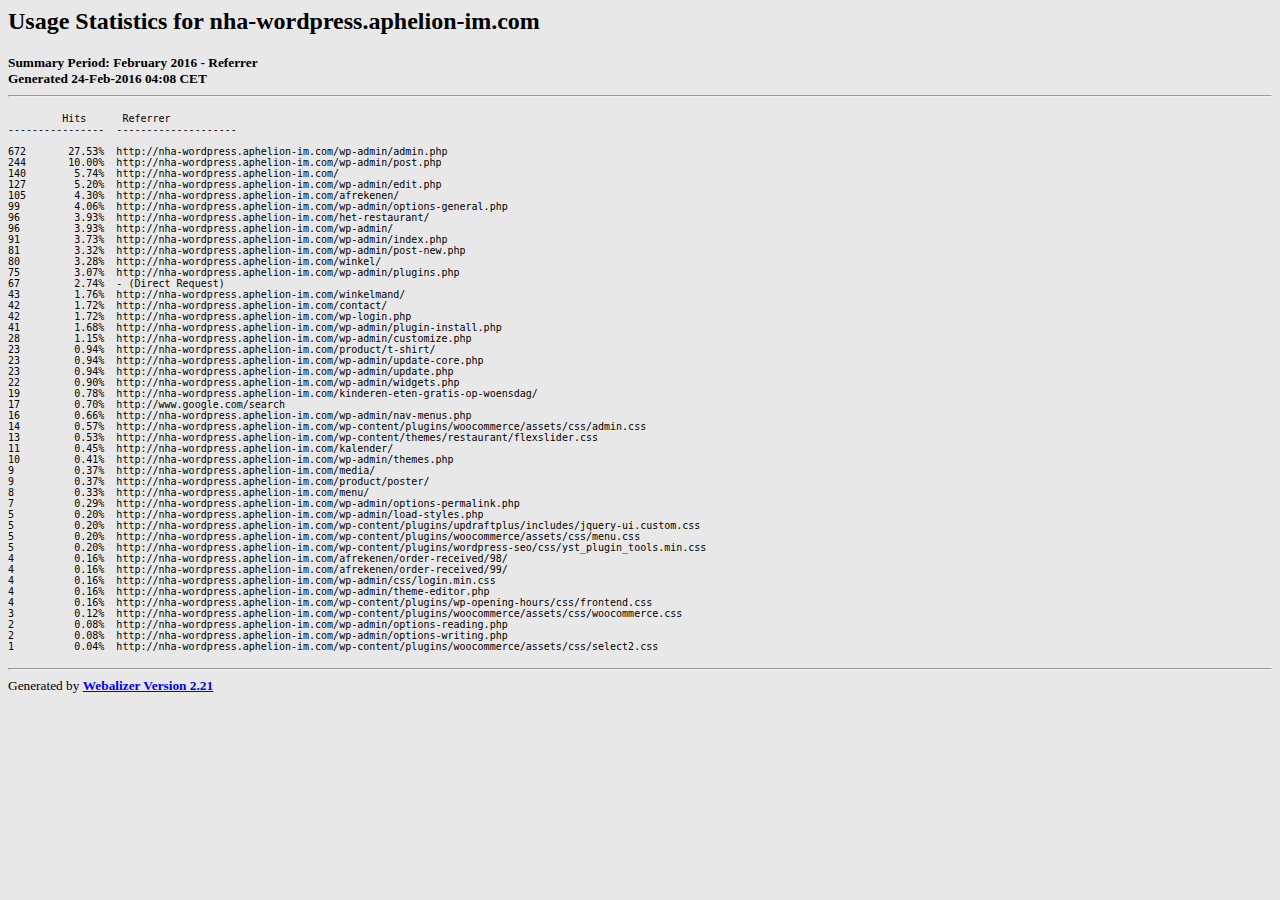
<file: nha-wordpress-v2-website-final/stats/ref_201602.html>
<!DOCTYPE HTML PUBLIC "-//W3C//DTD HTML 4.0 Transitional//EN">

<!-- Generated by The Webalizer  Ver. 2.21-02 -->
<!--                                          -->
<!-- Copyright 1997-2009  Bradford L. Barrett -->
<!--                                          -->
<!-- Distributed under the GNU GPL  Version 2 -->
<!--        Full text may be found at:        -->
<!--         http://www.webalizer.org         -->
<!--                                          -->
<!--  Give the power back to the programmers  -->
<!--   Support the Free Software Foundation   -->
<!--           (http://www.fsf.org)           -->
<!--                                          -->
<!-- *** Generated: 24-Feb-2016 04:08 CET *** -->

<HTML lang="en">
<HEAD>
 <TITLE>Usage Statistics for nha-wordpress.aphelion-im.com - February 2016 - Referrer</TITLE>
</HEAD>

<BODY BGCOLOR="#E8E8E8" TEXT="#000000" LINK="#0000FF" VLINK="#FF0000">
<H2>Usage Statistics for nha-wordpress.aphelion-im.com</H2>
<SMALL><STRONG>
Summary Period: February 2016 - Referrer<BR>
Generated 24-Feb-2016 04:08 CET<BR>
</STRONG></SMALL>
<CENTER>
<HR>
<P>
<FONT SIZE="-1"></CENTER><PRE>
         Hits      Referrer
----------------  --------------------

672       27.53%  http://nha-wordpress.aphelion-im.com/wp-admin/admin.php
244       10.00%  http://nha-wordpress.aphelion-im.com/wp-admin/post.php
140        5.74%  http://nha-wordpress.aphelion-im.com/
127        5.20%  http://nha-wordpress.aphelion-im.com/wp-admin/edit.php
105        4.30%  http://nha-wordpress.aphelion-im.com/afrekenen/
99         4.06%  http://nha-wordpress.aphelion-im.com/wp-admin/options-general.php
96         3.93%  http://nha-wordpress.aphelion-im.com/het-restaurant/
96         3.93%  http://nha-wordpress.aphelion-im.com/wp-admin/
91         3.73%  http://nha-wordpress.aphelion-im.com/wp-admin/index.php
81         3.32%  http://nha-wordpress.aphelion-im.com/wp-admin/post-new.php
80         3.28%  http://nha-wordpress.aphelion-im.com/winkel/
75         3.07%  http://nha-wordpress.aphelion-im.com/wp-admin/plugins.php
67         2.74%  - (Direct Request)
43         1.76%  http://nha-wordpress.aphelion-im.com/winkelmand/
42         1.72%  http://nha-wordpress.aphelion-im.com/contact/
42         1.72%  http://nha-wordpress.aphelion-im.com/wp-login.php
41         1.68%  http://nha-wordpress.aphelion-im.com/wp-admin/plugin-install.php
28         1.15%  http://nha-wordpress.aphelion-im.com/wp-admin/customize.php
23         0.94%  http://nha-wordpress.aphelion-im.com/product/t-shirt/
23         0.94%  http://nha-wordpress.aphelion-im.com/wp-admin/update-core.php
23         0.94%  http://nha-wordpress.aphelion-im.com/wp-admin/update.php
22         0.90%  http://nha-wordpress.aphelion-im.com/wp-admin/widgets.php
19         0.78%  http://nha-wordpress.aphelion-im.com/kinderen-eten-gratis-op-woensdag/
17         0.70%  http://www.google.com/search
16         0.66%  http://nha-wordpress.aphelion-im.com/wp-admin/nav-menus.php
14         0.57%  http://nha-wordpress.aphelion-im.com/wp-content/plugins/woocommerce/assets/css/admin.css
13         0.53%  http://nha-wordpress.aphelion-im.com/wp-content/themes/restaurant/flexslider.css
11         0.45%  http://nha-wordpress.aphelion-im.com/kalender/
10         0.41%  http://nha-wordpress.aphelion-im.com/wp-admin/themes.php
9          0.37%  http://nha-wordpress.aphelion-im.com/media/
9          0.37%  http://nha-wordpress.aphelion-im.com/product/poster/
8          0.33%  http://nha-wordpress.aphelion-im.com/menu/
7          0.29%  http://nha-wordpress.aphelion-im.com/wp-admin/options-permalink.php
5          0.20%  http://nha-wordpress.aphelion-im.com/wp-admin/load-styles.php
5          0.20%  http://nha-wordpress.aphelion-im.com/wp-content/plugins/updraftplus/includes/jquery-ui.custom.css
5          0.20%  http://nha-wordpress.aphelion-im.com/wp-content/plugins/woocommerce/assets/css/menu.css
5          0.20%  http://nha-wordpress.aphelion-im.com/wp-content/plugins/wordpress-seo/css/yst_plugin_tools.min.css
4          0.16%  http://nha-wordpress.aphelion-im.com/afrekenen/order-received/98/
4          0.16%  http://nha-wordpress.aphelion-im.com/afrekenen/order-received/99/
4          0.16%  http://nha-wordpress.aphelion-im.com/wp-admin/css/login.min.css
4          0.16%  http://nha-wordpress.aphelion-im.com/wp-admin/theme-editor.php
4          0.16%  http://nha-wordpress.aphelion-im.com/wp-content/plugins/wp-opening-hours/css/frontend.css
3          0.12%  http://nha-wordpress.aphelion-im.com/wp-content/plugins/woocommerce/assets/css/woocommerce.css
2          0.08%  http://nha-wordpress.aphelion-im.com/wp-admin/options-reading.php
2          0.08%  http://nha-wordpress.aphelion-im.com/wp-admin/options-writing.php
1          0.04%  http://nha-wordpress.aphelion-im.com/wp-content/plugins/woocommerce/assets/css/select2.css
</PRE></FONT>
</CENTER>
<P>
<HR>
<TABLE WIDTH="100%" CELLPADDING=0 CELLSPACING=0 BORDER=0>
<TR>
<TD ALIGN=left VALIGN=top>
<SMALL>Generated by
<A HREF="http://www.webalizer.org/"><STRONG>Webalizer Version 2.21</STRONG></A>
</SMALL>
</TD>
</TR>
</TABLE>

<!-- Webalizer Version 2.21-02 (Mod: 13-Jan-2009) -->

</BODY>
</HTML>
</file>
<file: nha-wordpress-v2-website-final/public_html/wp-admin/css/install.css>
html {
	background: #f1f1f1;
	margin: 0 20px;
}

body {
	background: #fff;
	color: #444;
	font-family: "Open Sans", sans-serif;
	margin: 140px auto 25px;
	padding: 20px 20px 10px 20px;
	max-width: 700px;
	-webkit-font-smoothing: subpixel-antialiased;
	-webkit-box-shadow: 0 1px 3px rgba(0,0,0,0.13);
	box-shadow: 0 1px 3px rgba(0,0,0,0.13);
}

a {
	color: #0073aa;
}

a:hover,
a:active {
	color: #00a0d2;
}

a:focus {
	color: #124964;
	-webkit-box-shadow:
		0 0 0 1px #5b9dd9,
		0 0 2px 1px rgba(30, 140, 190, .8);
	box-shadow:
		0 0 0 1px #5b9dd9,
		0 0 2px 1px rgba(30, 140, 190, .8);
}

.ie8 a:focus {
	outline: #5b9dd9 solid 1px;
}

h1, h2 {
	border-bottom: 1px solid #dedede;
	clear: both;
	color: #666;
	font-size: 24px;
	padding: 0;
	padding-bottom: 7px;
	font-weight: normal;
}

h3 {
	font-size: 16px;
}

p, li, dd, dt {
	padding-bottom: 2px;
	font-size: 14px;
	line-height: 1.5;
}

code, .code {
	font-family: Consolas, Monaco, monospace;
}

ul, ol, dl {
	padding: 5px 5px 5px 22px;
}

a img {
	border:0
}
abbr {
	border: 0;
	font-variant: normal;
}

fieldset {
	border: 0;
	padding: 0;
	margin: 0;
}

label {
	cursor: pointer;
}

#logo {
	margin: 6px 0 14px 0;
	padding: 0 0 7px 0;
	border-bottom: none;
	text-align:center
}
#logo a {
	background-image: url(../images/w-logo-blue.png?ver=20131202);
	background-image: none, url(../images/wordpress-logo.svg?ver=20131107);
	-webkit-background-size: 84px;
	background-size: 84px;
	background-position: center top;
	background-repeat: no-repeat;
	color: #999;
	height: 84px;
	font-size: 20px;
	font-weight: normal;
	line-height: 1.3em;
	margin: -130px auto 25px;
	padding: 0;
	text-decoration: none;
	width: 84px;
	text-indent: -9999px;
	outline: none;
	overflow: hidden;
	display: block;
}

#logo a:focus {
	-webkit-box-shadow: none;
	box-shadow: none;
}

.step {
	margin: 20px 0 15px;
}
.step, th {
	text-align: left;
	padding: 0;
}
.language-chooser.wp-core-ui .step .button.button-large {
	height: 36px;
	vertical-align: middle;
	font-size: 14px;
}
textarea {
	border: 1px solid #dfdfdf;
	font-family: "Open Sans", sans-serif;
	width: 100%;
	-webkit-box-sizing: border-box;
	-moz-box-sizing: border-box;
	box-sizing: border-box;
}

.form-table {
	border-collapse: collapse;
	margin-top: 1em;
	width: 100%;
}

.form-table td {
	margin-bottom: 9px;
	padding: 10px 20px 10px 0;
	font-size: 14px;
	vertical-align: top
}

.form-table th {
	font-size: 14px;
	text-align: left;
	padding: 10px 20px 10px 0;
	width: 140px;
	vertical-align: top;
}

.form-table code {
	line-height: 18px;
	font-size: 14px;
}

.form-table p {
	margin: 4px 0 0 0;
	font-size: 11px;
}

.form-table input {
	line-height: 20px;
	font-size: 15px;
	padding: 3px 5px;
	border: 1px solid #ddd;
	-webkit-box-shadow: inset 0 1px 2px rgba(0,0,0,0.07);
	box-shadow: inset 0 1px 2px rgba(0,0,0,0.07);
}

input,
submit {
	font-family: "Open Sans", sans-serif;
}

.form-table input[type=text],
.form-table input[type=email],
.form-table input[type=url],
.form-table input[type=password] {
	width: 206px;
}

.form-table th p {
	font-weight: normal;
}

.form-table.install-success th,
.form-table.install-success td {
	vertical-align: middle;
	padding: 16px 20px 16px 0;
}

.form-table.install-success td p {
	margin: 0;
	font-size: 14px;
}

.form-table.install-success td code {
	margin: 0;
	font-size: 18px;
}

#error-page {
	margin-top: 50px;
}

#error-page p {
	font-size: 14px;
	line-height: 18px;
	margin: 25px 0 20px;
}

#error-page code, .code {
	font-family: Consolas, Monaco, monospace;
}

.wp-hide-pw > .dashicons {
	line-height: inherit;
}

#pass-strength-result {
	background-color: #eee;
	border: 1px solid #ddd;
	color: #23282d;
	margin: -2px 5px 5px 0px;
	padding: 3px 5px;
	text-align: center;
	width: 218px;
	-webkit-box-sizing: border-box;
	-moz-box-sizing: border-box;
	box-sizing: border-box;
	opacity: 0;
}

#pass-strength-result.short {
	background-color: #f1adad;
	border-color: #e35b5b;
	opacity: 1;
}

#pass-strength-result.bad {
	background-color: #fbc5a9;
	border-color: #f78b53;
	opacity: 1;
}

#pass-strength-result.good {
	background-color: #ffe399;
	border-color: #ffc733;
	opacity: 1;
}

#pass-strength-result.strong {
	background-color: #c1e1b9;
	border-color: #83c373;
	opacity: 1;
}

#pass1.short, #pass1-text.short {
	border-color: #e35b5b;
}

#pass1.bad, #pass1-text.bad {
	border-color: #f78b53;
}

#pass1.good, #pass1-text.good {
	border-color: #ffc733;
}

#pass1.strong, #pass1-text.strong {
	border-color: #83c373;
}

.pw-weak {
	display: none;
}

.message {
	border: 1px solid #c00;
	padding: 0.5em 0.7em;
	margin: 5px 0 15px;
	background-color: #ffebe8;
}

/* rtl:ignore */
#dbname,
#uname,
#pwd,
#dbhost,
#prefix,
#user_login,
#admin_email,
#pass1,
#pass2 {
	direction: ltr;
}

#pass1-text,
.show-password #pass1 {
	display: none;
}

.show-password #pass1-text
{
	display: inline-block;
}

.form-table span.description.important {
	font-size: 12px;
}


/* localization */
body.rtl,
.rtl textarea,
.rtl input,
.rtl submit {
	font-family: Tahoma, sans-serif;
}

:lang(he-il) body.rtl,
:lang(he-il) .rtl textarea,
:lang(he-il) .rtl input,
:lang(he-il) .rtl submit {
	font-family: Arial, sans-serif;
}

@media only screen and (max-width: 799px) {
	body {
		margin-top: 115px;
	}
	#logo a {
		margin: -125px auto 30px;
	}
}

@media screen and ( max-width: 782px ) {

	.form-table {
		margin-top: 0;
	}

	.form-table th,
	.form-table td {
		display: block;
		width: auto;
		vertical-align: middle;
	}

	.form-table th {
		padding: 20px 0 0;
	}

	.form-table td {
		padding: 5px 0;
		border: 0;
		margin: 0;
	}

	textarea,
	input {
		font-size: 16px;
	}

	.form-table td input[type="text"],
	.form-table td input[type="email"],
	.form-table td input[type="url"],
	.form-table td input[type="password"],
	.form-table td select,
	.form-table td textarea,
	.form-table span.description {
		width: 100%;
		font-size: 16px;
		line-height: 1.5;
		padding: 7px 10px;
		display: block;
		max-width: none;
		-webkit-box-sizing: border-box;
		-moz-box-sizing: border-box;
		box-sizing: border-box;
	}

}

body.language-chooser {
	max-width: 300px;
}

.language-chooser select {
	padding: 8px;
	width: 100%;
	display: block;
	border: 1px solid #ddd;
	background-color: #fff;
	color: #32373c;
	font-size: 16px;
	font-family: Arial, sans-serif;
	font-weight: normal;
}

.language-chooser p {
	text-align: right;
}

.screen-reader-input,
.screen-reader-text {
	position: absolute;
	margin: -1px;
	padding: 0;
	height: 1px;
	width: 1px;
	overflow: hidden;
	clip: rect(0 0 0 0);
	border: 0;
}

.spinner {
	background: url(../images/spinner.gif) no-repeat;
	-webkit-background-size: 20px 20px;
	background-size: 20px 20px;
	visibility: hidden;
	opacity: 0.7;
	filter: alpha(opacity=70);
	width: 20px;
	height: 20px;
	margin: 2px 5px 0;
}

.step .spinner {
	display: inline-block;
	margin-top: 8px;
	margin-right: 15px;
	vertical-align: top;
}

.button-secondary.hide-if-no-js,
.hide-if-no-js {
	display: none;
}

/**
 * HiDPI Displays
 */
@media print,
  (-webkit-min-device-pixel-ratio: 1.25),
  (min-resolution: 120dpi) {

	.spinner {
		background-image: url(../images/spinner-2x.gif);
	}

}
</file>
